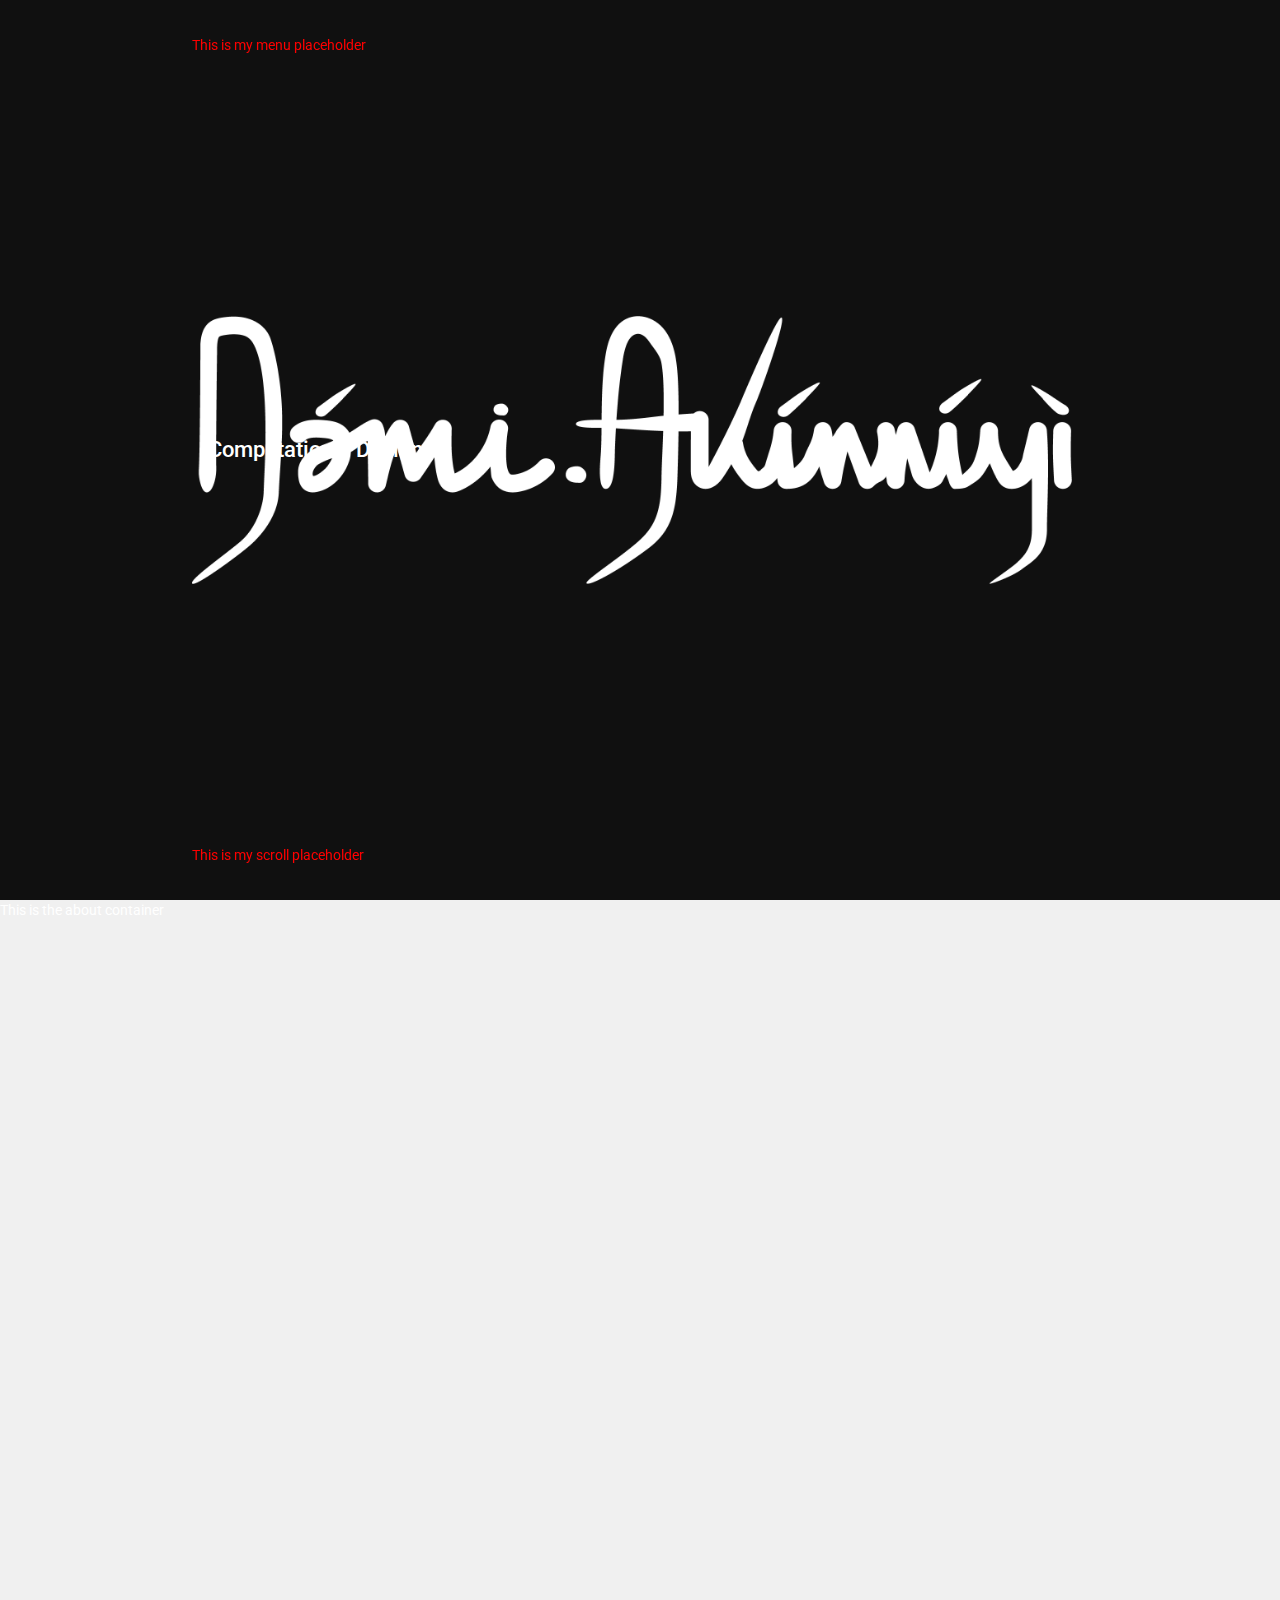
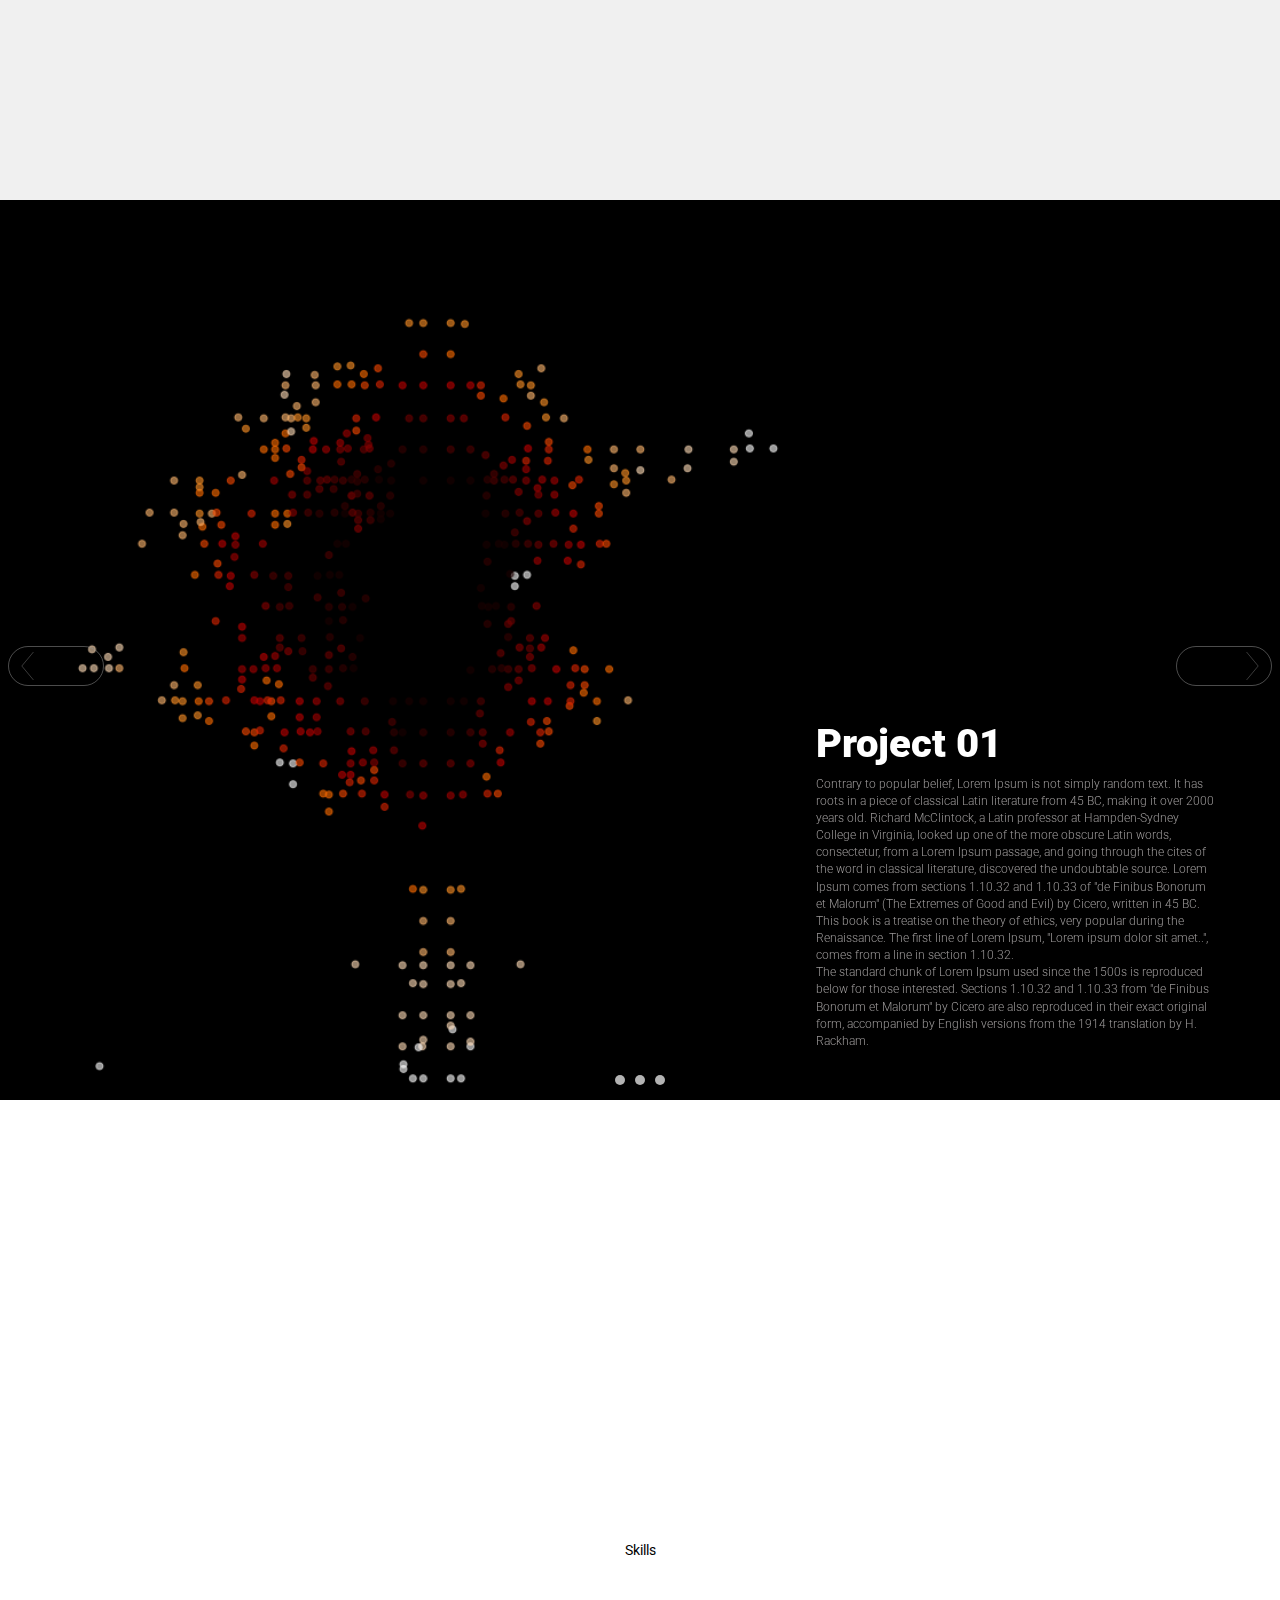
<file: docs/index.html>
<!DOCTYPE html>
<html lang="en">

<head>
    <meta charset="UTF-8">
    <meta http-equiv="X-UA-Compatible" content="IE=edge">
    <meta name="viewport" content="width=device-width, initial-scale=1.0">
    <title>damiakinniyi</title>
    <!-- Latest compiled and minified CSS -->
    <link rel="stylesheet" href="https://cdn.jsdelivr.net/npm/bootstrap@3.4.1/dist/css/bootstrap.min.css"
        integrity="sha384-HSMxcRTRxnN+Bdg0JdbxYKrThecOKuH5zCYotlSAcp1+c8xmyTe9GYg1l9a69psu" crossorigin="anonymous">
    <!-- Optional theme -->
    <link rel="stylesheet" href="https://cdn.jsdelivr.net/npm/bootstrap@3.4.1/dist/css/bootstrap-theme.min.css"
        integrity="sha384-6pzBo3FDv/PJ8r2KRkGHifhEocL+1X2rVCTTkUfGk7/0pbek5mMa1upzvWbrUbOZ" crossorigin="anonymous">
    <link rel="stylesheet" href="style.css">
    <!--Load fonts from google-->
    <link rel="preconnect" href="https://fonts.googleapis.com">
    <link rel="preconnect" href="https://fonts.gstatic.com" crossorigin>
    <link href="https://fonts.googleapis.com/css2?family=Roboto:wght@100;200;300;500;900&family=Secular+One&display=swap" rel="stylesheet">
</head>

<body>
    <!--Navigation-->
    <div class="nav stack">
        <div class="nav-section">
            <div id="navbar"> This is my menu placeholder</div>
            <div id="scroll"> This is my scroll placeholder</div>
        </div>

        </div>

    
    <!--Navigation Ends-->

    <!--Contents-->
    <!--Scroll Down-->
    <section id="contents">
        <!--Landing Page-->
        <div class="container full">
            <div id="landing">
                <div id="lndn-grd">   
                    <div></div>
                    <div class="lndn-ctr">
                        <div class="ldn_left" >
                            <img id="lndn-img" src="./assets/dami_akinniyi-02.png">
                        </div>
                        <div class="ldn_right">
                            <div class="anim-wrapper">
                                <p class="is_visible"> Computational Designer</p>
                                <p class=""> Full-Stack Developer</p>
                                <p class=""> Machine Learning Engineer</p>
                            </div>
                        </div>
                        <!-- <div class="btm">
                            <a id='lndn_btn'href=#slideshow>See projects</a>
                        </div> -->
                    </div>
                    <div></div> 
                </div> 

            </div>
        </div>
        <!--Landing Ends-->

        <!--About-->
        <div class="container full">  
            <div id="about">This is the about container
            </div>
        </div>
        <!--About Ends-->

        <!--Projects-->
        <div class="container full slideshow">
            <!-- <div class="slide">
                <img class="slideimg" id='slideshow2', src="../src/assets/sample.png">
                <div class="slidetxt stack">
                    <div class="project-info">
                        <h1 class="project_header">Project 01</h1>
                        <p class="project_text"> This is my project</p>
                    </div>
                </div>
            </div>
            <div class="slide">
                <img class="slideimg" id='slideshow3', src="../src/assets/sample.png">
                <div class="slidetxt stack">
                    <div class="project-info">
                        <h1 class="project_header">Project 01</h1>
                        <p class="project_text"> This is my project</p>
                    </div>
                </div>
            </div> -->
            <div class="slide">
                <img class="slideimg" id='slideshow', src="./assets/sample.png">
                <div class="slidetxt stack">
                    <div class="project-info">
                        <h1 class="project_header">Project 01</h1>
                        <p class="project_text"> Contrary to popular belief, 
                            Lorem Ipsum is not simply random text. 
                            It has roots in a piece of classical Latin literature from 45 BC, 
                            making it over 2000 years old. Richard McClintock, 
                            a Latin professor at Hampden-Sydney College in Virginia, 
                            looked up one of the more obscure Latin words, consectetur,
                            from a Lorem Ipsum passage, and going through the cites of 
                            the word in classical literature, discovered the undoubtable source. 
                            Lorem Ipsum comes from sections 1.10.32 and 1.10.33 of 
                            "de Finibus Bonorum et Malorum" (The Extremes of Good and Evil) 
                            by Cicero, written in 45 BC. This book is a treatise on the theory of ethics, 
                            very popular during the Renaissance. The first line of Lorem Ipsum, 
                            "Lorem ipsum dolor sit amet..", comes from a line in section 1.10.32.
                            <br>
                            The standard chunk of Lorem Ipsum used since the 1500s is reproduced 
                            below for those interested. Sections 1.10.32 and 1.10.33 from 
                            "de Finibus Bonorum et Malorum" by Cicero are also reproduced 
                            in their exact original form, accompanied by English versions 
                            from the 1914 translation by H. Rackham.</p>
                    </div>
                </div>
            </div>
            <div class="counter">
                <div class="circ"></div>
                <div class="circ"></div>
                <div class="circ"></div>
            </div>
            <svg class="wide arrow-wrapper stack" id="left" viewbox="0 0 120 50">
                <polyline class="arrows" points="30,7 15,25 30,43"></polyline>
            </svg>
            <svg class="wide arrow-wrapper stack" id="right" viewbox="0 0 120 50">
                <polyline class="arrows" points="90,7 105,25 90,43"></polyline>
            </svg>
        </div>
        <!-- Project Ends-->

        <!--Skills-->
        <div class="container full">
            <div id="skills">Skills</div>
        </div>
        <!--Skills Ends-->

        <!--Contact-->
        <div class="container full">
            <div id="contact">contact me</div>
        </div>
        <!--Contact Ends-->
    </section>

    <!--JS Scripts-->
    <script src='script.js' type='text/javascript'></script>
    <!-- <script src="ztm_class_codeAlong.js" type='text/javascript'></script> -->
    <!-- <script src="script.js" type="text/javascript"></script> -->
</body>

</html>
</file>
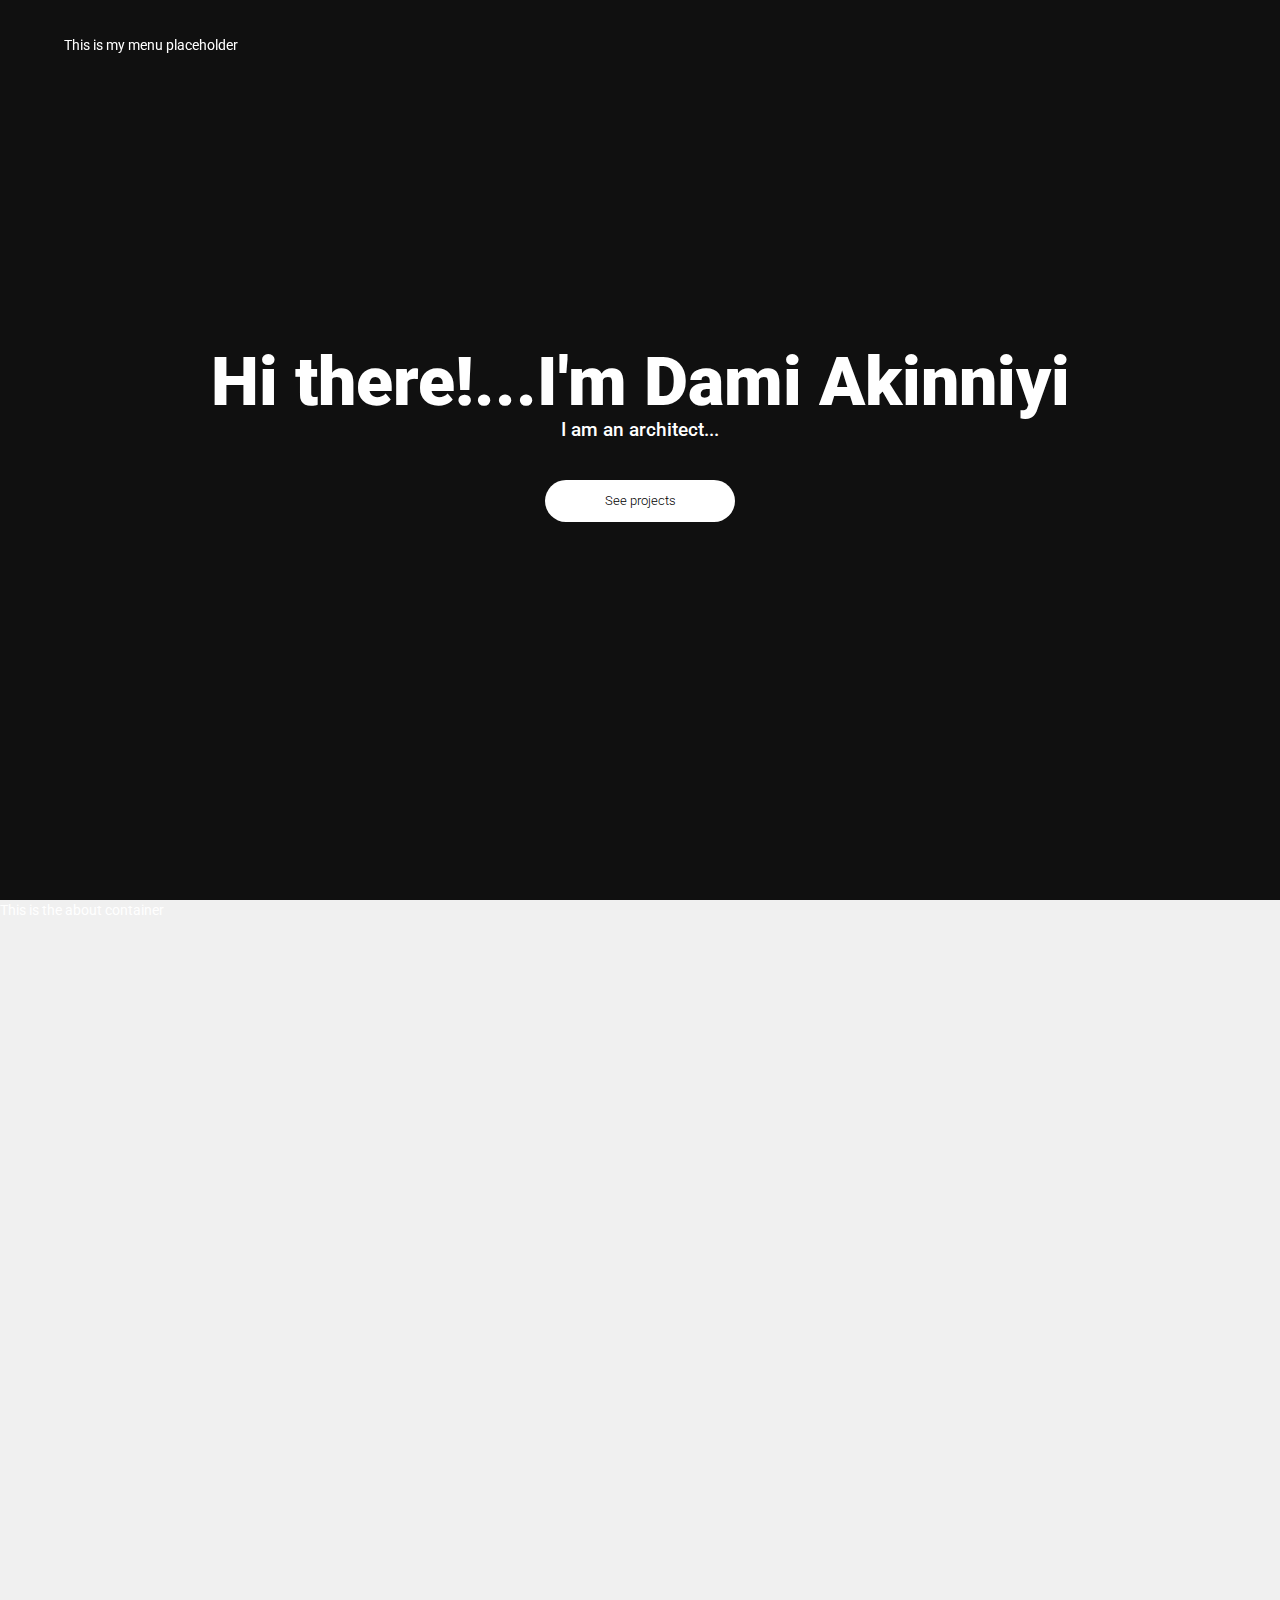
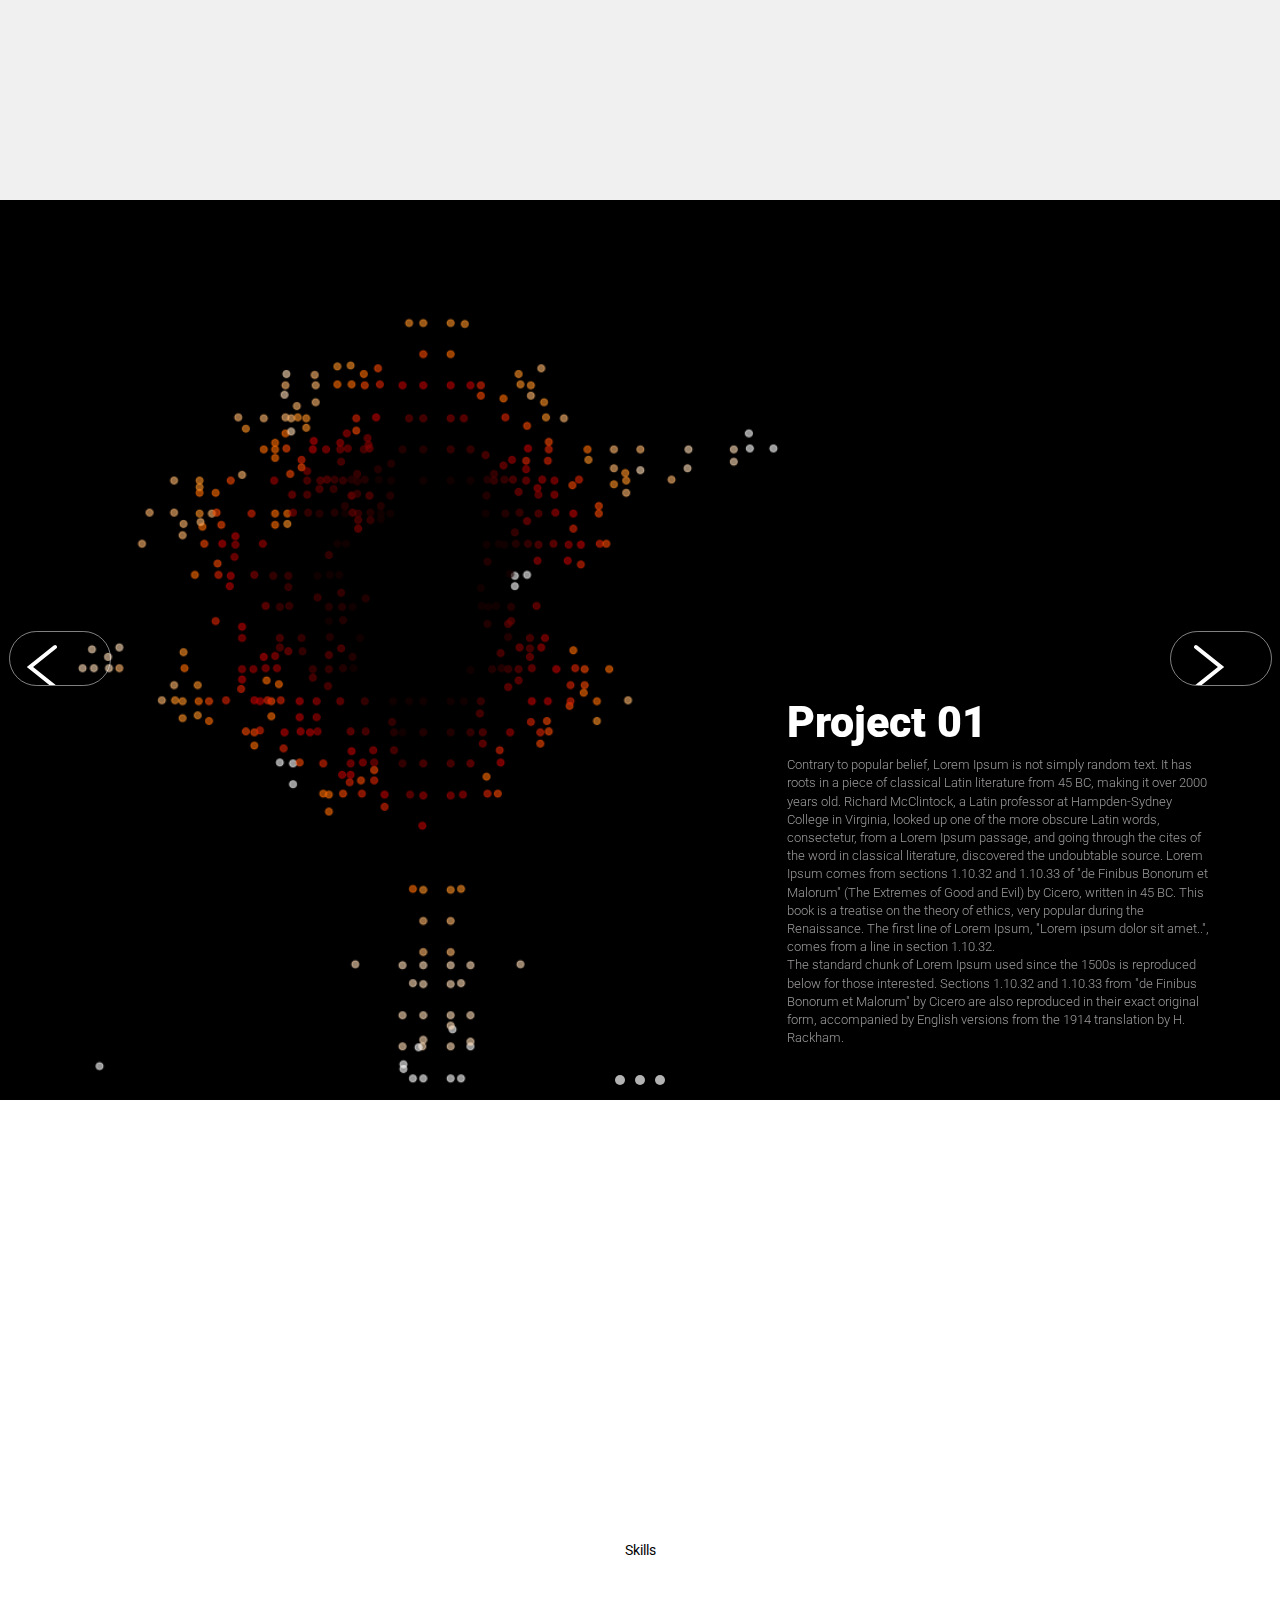
<file: src/index.html>
<!DOCTYPE html>
<html lang="en">

<head>
    <meta charset="UTF-8">
    <meta http-equiv="X-UA-Compatible" content="IE=edge">
    <meta name="viewport" content="width=device-width, initial-scale=1.0">
    <title>damiakinniyi</title>
    <!-- Latest compiled and minified CSS -->
    <link rel="stylesheet" href="https://cdn.jsdelivr.net/npm/bootstrap@3.4.1/dist/css/bootstrap.min.css"
        integrity="sha384-HSMxcRTRxnN+Bdg0JdbxYKrThecOKuH5zCYotlSAcp1+c8xmyTe9GYg1l9a69psu" crossorigin="anonymous">
    <!-- Optional theme -->
    <link rel="stylesheet" href="https://cdn.jsdelivr.net/npm/bootstrap@3.4.1/dist/css/bootstrap-theme.min.css"
        integrity="sha384-6pzBo3FDv/PJ8r2KRkGHifhEocL+1X2rVCTTkUfGk7/0pbek5mMa1upzvWbrUbOZ" crossorigin="anonymous">
    <link rel="stylesheet" href="style.css">
    <!--Load fonts from google-->
    <link rel="preconnect" href="https://fonts.googleapis.com">
    <link rel="preconnect" href="https://fonts.gstatic.com" crossorigin>
    <link href="https://fonts.googleapis.com/css2?family=Roboto:wght@100;200;300;500;900&family=Secular+One&display=swap" rel="stylesheet">
</head>

<body>
    <!--Navigation-->
    <div class="nav stack">
        <div id="navbar"> This is my menu placeholder</div>
    </div>
    
    <!--Navigation Ends-->

    <!--Contents-->
    <!--Scroll Down-->
    <section id="contents">
        <!--Landing Page-->
        <div class="container full">
            <div id="landing">
                <div id="landing_grid">   
                    <div></div>
                    <div class="lndn_ctr">
                        <div class="top" >
                            <h2 class="landing_txt">Hi there!...</h2>
                            <h2 class="landing_txt">I'm Dami Akinniyi</h2>
                        </div>
                        <div class="mid">
                            <p class=""> I am an architect...</p>
                            <p class="">... but I like to call myself a designer</p>
                            <p class=""> I also love to code...</p>
                            <p class="">...and build cool websites</p>
                            <p class="">I'm also good at machine learning and AI</p>
                        </div>
                        <div class="btm">
                            <a id='lndn_btn'href=#slideshow>See projects</a>
                        </div>
                    </div>
                    <div></div> 
                </div> 

            </div>
        </div>
        <!--Landing Ends-->

        <!--About-->
        <div class="container full">  
            <div id="about">This is the about container
            </div>
        </div>
        <!--About Ends-->

        <!--Projects-->
        <div class="container full slideshow">
            <!-- <div class="slide">
                <img class="slideimg" id='slideshow2', src="../src/assets/sample.png">
                <div class="slidetxt stack">
                    <div class="project-info">
                        <h1 class="project_header">Project 01</h1>
                        <p class="project_text"> This is my project</p>
                    </div>
                </div>
            </div>
            <div class="slide">
                <img class="slideimg" id='slideshow3', src="../src/assets/sample.png">
                <div class="slidetxt stack">
                    <div class="project-info">
                        <h1 class="project_header">Project 01</h1>
                        <p class="project_text"> This is my project</p>
                    </div>
                </div>
            </div> -->
            <div class="slide">
                <img class="slideimg" id='slideshow', src="../src/assets/sample.png">
                <div class="slidetxt stack">
                    <div class="project-info">
                        <h1 class="project_header">Project 01</h1>
                        <p class="project_text"> Contrary to popular belief, 
                            Lorem Ipsum is not simply random text. 
                            It has roots in a piece of classical Latin literature from 45 BC, 
                            making it over 2000 years old. Richard McClintock, 
                            a Latin professor at Hampden-Sydney College in Virginia, 
                            looked up one of the more obscure Latin words, consectetur,
                            from a Lorem Ipsum passage, and going through the cites of 
                            the word in classical literature, discovered the undoubtable source. 
                            Lorem Ipsum comes from sections 1.10.32 and 1.10.33 of 
                            "de Finibus Bonorum et Malorum" (The Extremes of Good and Evil) 
                            by Cicero, written in 45 BC. This book is a treatise on the theory of ethics, 
                            very popular during the Renaissance. The first line of Lorem Ipsum, 
                            "Lorem ipsum dolor sit amet..", comes from a line in section 1.10.32.
                            <br>
                            The standard chunk of Lorem Ipsum used since the 1500s is reproduced 
                            below for those interested. Sections 1.10.32 and 1.10.33 from 
                            "de Finibus Bonorum et Malorum" by Cicero are also reproduced 
                            in their exact original form, accompanied by English versions 
                            from the 1914 translation by H. Rackham.</p>
                    </div>
                </div>
            </div>
            <div class="counter">
                <div class="circ"></div>
                <div class="circ"></div>
                <div class="circ"></div>
            </div>
            <svg class="wide arrow-wrapper stack" id="left">
                <polyline class="arrows" points="45,15 20,35 45,55"></polyline>
            </svg>
            <svg class="wide arrow-wrapper stack" id="right">
                <polyline class="arrows" points="25,15 50,35 25,55"></polyline>
            </svg>
        </div>
        <!-- Project Ends-->

        <!--Skills-->
        <div class="container full">
            <div id="skills">Skills</div>
        </div>
        <!--Skills Ends-->

        <!--Contact-->
        <div class="container full">
            <div id="contact">contact me</div>
        </div>
        <!--Contact Ends-->
    </section>

    <!--JS Scripts-->
    <script src='script.js' type='text/javascript'></script>
    <!-- <script src="ztm_class_codeAlong.js" type='text/javascript'></script> -->
    <!-- <script src="script.js" type="text/javascript"></script> -->
</body>

</html>
</file>
<file: docs/style.css>
/* define default variables*/

*{
    padding:0;
    margin:0;
    box-sizing: border-box;

}
body{
    color: white;
    font-family: 'Roboto', sans-serif;
}

:root{
    font-size: 10px;
    --base_color:#101010;
    --coverage:70%;
}

/*...............nav bar.........................*/
/*header/navbar*/

.nav{
    width:100%;
    height:100%;
    position:fixed;
    color:white;
    display:flex;
    justify-content:center;
    align-items:center;
}

.nav-section{
    width:var(--coverage);
    height:100%;
    position:relative;
    
}   
#navbar, #scroll{
    height:90px;
    width:100%;
    max-height:10%;
    position:absolute;
    display:flex;
    align-items: center;
    color:red;
}

#navbar{
    top:0;
}

#scroll{
    bottom:0;
}
/*...............nav bar.........................*/

/*.......................main content scroll page.................*/
/*main page holder*/
#contents{
    width:auto;
    height:auto;
    display: flex;
    justify-content:center;
    align-content:start;
    flex-wrap: wrap;
}

/*holder for contents*/
.container{
    width:100vw;
    padding:0;
    margin:0;
    display:flex;
    align-content:start;
    flex-wrap: wrap;
    position:relative;
}

.full{
height:100vh
}

.half{
    height:50vh;
}

.wide{
    width:100%;
    position:relative;
}

.stack{
    z-index:4;
}

.none{
    display:none;
}

/*.........Landing page.....................*/
#landing{
    background-color: var(--base_color);
    width:100%;
    height:100vh;
    display: flex;
    justify-content:center;
    align-content:center;
    flex-wrap: wrap;
}

#lndn-grd{
    width:var(--coverage);
    height:80%;
    display:grid;
    grid-template-columns: 1fr;
    grid-template-rows: 1fr auto 1fr;
    position:relative;
}

.lndn-ctr{
    display:flex;
    align-items:center;
    justify-content: flex-start;
    position:relative;
    overflow:hidden;

}
.ldn_left{
    width:100%;
    position:relative;
    padding: 0 2rem 0 0;
    animation:slideLogo 4s linear 0s  1 normal forwards; 
}

#lndn-img{
    object-fit:cover;
    width:100%;
}


@keyframes slideLogo{
    0%{width:100% 
    }
    30%{
        width:100% 
    }
    60%{
        width:60%;
        left:0rem; 
    }
    100%{
        width:60%;
        left:0rem; 
    }
}

@keyframes slideLogo2{
    0%{left:100%;
    }

    30%{
        left:100%;
    }
    60%{
        left:60%;
    }
    100%{
        left:60%;
        border-left: 1px solid white;
    }  
}

.ldn_right{
    overflow:hidden;
    position:absolute;
    display:flex;
    height:9rem;
    max-width:40%;
    justify-content:flex-start;
    align-items:center;
    vertical-align: middle;
    animation:slideLogo2 4s linear 0s  1 normal forwards; 

}

.anim-wrapper{
    width:max-content;
    display:inline-block;
    height:auto;
    padding: 0 2rem 0 2rem;
}

.anim-wrapper>p{
    --font:2.75rem;
    font-size:var(--font);
    font-weight:500;
    width:fit-content;
    height:auto;
    position:relative;
    line-height:100%;
    margin:0;
    vertical-align: middle;
    /* top:calc(50% - (var(--font) / 2)); */
}

.is_visible{
    animation: moveside 4.5s linear 0s  1 normal forwards;
}

@keyframes moveside{
    0% {left:-100%}
    30% {left:0rem}
    70% {left:0rem}
    100% {left:100%}
}

/* .btm{
    width:auto;
    height:100%;
    position:relative;
    max-height:8rem;
    display:flex;
    justify-content: center;
    align-items: center;
    padding:1.5rem 0;
    vertical-align: middle;
} */


/* #lndn_btn{
    width:auto;
    height:100%;
    padding:2px 8rem;
    border-radius:4rem;
    display:flex;
    align-items: center;
    text-align: center;
    background-color:white;
    font-size: 1.5rem;
    font-weight:300;
    color:black;
    transition: transform 1s ease-out;

} */

/* #lndn_btn:hover{
    transform:scale(1.05, 1.05);
    text-decoration: none;
    transition: transform 1s ease-out;
} */



@media screen and (max-width:1280px){
    :root{
        font-size:8px;

    }
}

@media screen and (max-width:920px){
    :root{
        font-size:7px;
    }
}

@media screen and (max-width:600px){
    :root{
        font-size:4.5px;
    }
}

@media screen and (max-width:320px){
    :root{
        font-size:3.75px;
        --coverage:70%;
    }
    #lndn_btn{
        font-size:1.5rem
    }    
    .mid>p{
        font-size:2rem;
    } 
}

.row1{
    width:100%;
    height:auto;
    display: grid;
    grid-template-columns: 3fr 1fr 3fr;
    align-items: center;    
    justify-items:center;
}

  
#mid_line{
    justify-content:center;
    padding:0;
    margin:0;
    font-size: 1em;
}

.side_line{
    background-color: white;
    height:1px;
    width:100%
}

/*............Landing Page Ends..................*/

/*-------------About Page........................*/
/*about*/
#about{
    background-color: rgb(240,240,240);
    margin: 0;
    padding: 0;
}
/*.............About Page Ends...................*/

/*............projects slideshow...................*/
.slideshow{
    /* position:relative; */
    display:flex;
}

#slide, #about, #skills, #contact, .slide, .slideimg, .slidetxt{
    width:100%;
    height:100%;
}
.slide{
    position:absolute;
}

.slidetxt{
    padding: 5rem 8rem;
    display:flex;
    color:white;
    position:relative;
    align-items:flex-end;
}

.slideimg{
    position:absolute;
    object-fit:cover;
    object-position:100% 50% ;
}

.project-info{
    width:50rem;
    position:absolute;
    right:8rem;
}

h1.project_header{
    font-size:5rem;
    font-weight: 900;
}

p.project_text{
    font-size:1.5rem;
    font-weight:300;
    color:rgb(156, 153, 153);
}

.counter{
    width:100%;
    align-items: center;
    height:auto;
    display:flex;
    justify-content: center;
    position:absolute;
    bottom:10px;
    /* background-color:aqua; */
    z-index: 20; 
}

.circ{
    width:10px;
    height:10px;
    margin:5px;
    border-radius:5px;
    background-color: rgba(255, 255, 255, 0.7);
    display:inline;
}
.arrows{
    stroke: #9999997f;
    stroke-width:1px;
    stroke-linecap:round;
    width:100%;
    height:auto;
    fill:none;

}

.arrow-wrapper{
    position:absolute;
    bottom:46vh;
    width:12rem;
    height:5rem;
    border-radius:2.5rem;
    background-color:none;
    border:1px #9999997f solid;
    display:inline; 

}

#left{
    left:1rem;
}

#right{
    right:1rem;
} 

/*............Projects Slideshow Ends...................*/

/*............Skills...................*/
#skills{
    display:flex;
    justify-content:center;
    align-items:center;
    color:black;
}

/*............Skills Ends...................*/

/*............Contact...................*/
#contact{
    background-color: black;
    display:flex;
    justify-content:center;
    align-items:center;
}
/*............Contact Ends...................*/




/*sketches*/
#sketch-grid-wrapper{
    width:90vw;
    padding:5vh 0vh;
    height:200vh;
    display:grid;
    grid-template-columns: repeat(auto-fill, minmax(500px, 1fr));
    grid-template-rows: repeat(auto-fit, minmax(300px, 1fr));
    grid-gap: 20px;
}

.sketch_block{
    background-color: rgb(240, 240, 240);
    font-size:2rem;
}
</file>
<file: src/style.css>
/* define default variables*/

*{
    padding:0;
    margin:0;
    box-sizing: border-box;

}
body{
    color: white;
    font-family: 'Roboto', sans-serif;
}

:root{
    font-size: 10px;
    --base_color:#101010;
}

/*...............nav bar.........................*/
/*header/navbar*/

.nav{
    width:100%;
    max-height: 10%;
    height:90px;
    position:fixed;
    color:white;
    display:flex;
    justify-content:center;
    align-items:center;
}

#navbar{
    width:90vw;   
}
/*...............nav bar.........................*/

/*.......................main content scroll page.................*/
/*main page holder*/
#contents{
    width:auto;
    height:auto;
    display: flex;
    justify-content:center;
    align-content:start;
    flex-wrap: wrap;
}

/*holder for contents*/
.container{
    width:100vw;
    padding:0;
    margin:0;
    display:flex;
    align-content:start;
    flex-wrap: wrap;
    position:relative;
}

.full{
height:100vh
}

.half{
    height:50vh;
}

.wide{
    width:100%;
    position:relative;
}

.stack{
    z-index:4;
}

/*.........Landing page.....................*/
#landing{
    background-color: var(--base_color);
    width:100%;
    height:100vh;
    display: flex;
    justify-content:center;
    align-content:center;
    flex-wrap: wrap;
}

#landing_grid{
    max-width:90%;
    height:80%;
    display:grid;
    grid-template-columns: 1fr;
    grid-template-rows: 1.2fr auto 1.2fr;
}

.lndn_ctr{
    display:grid;
    grid-template-columns: 1fr;
    grid-template-rows:  auto 1fr 2fr;
    gap: 0.5rem;
    padding: 1rem;
}
.top{
    display:flex;
    align-content:flex-end;
    flex-wrap: wrap; 
    justify-content: center;   
}

.landing_txt{
    --size:8rem;
    /* width:100%; */
    line-height:100%;
    margin:0px;
    position:relative;
    font-size: var(--size);
    font-weight: 900;
}

.mid{
    overflow:hidden;
    position:relative;
    display:flex;
    justify-content:center;
    height:5rem;

}

.mid>p{
    --font:2.25rem;
    font-size:var(--font);
    line-height:100%;
    font-weight:500;
    width:auto;
    position:absolute;
    /* top:calc(50% - (var(--font) / 2)); */
}

.btm{
    width:auto;
    position:relative;
    max-height:8rem;
    display:flex;
    justify-content: center;
    align-items: center;
    padding:1.5rem 0;
    vertical-align: middle;
}


#lndn_btn{
    width:auto;
    height:100%;
    padding:2px 7rem;
    border-radius:4rem;
    display:flex;
    align-items: center;
    text-align: center;
    /* border:0.5px solid rgb(156, 156, 156); */
    background-color:white;
    /* background-color:var(--base_color); */
    font-size: 1.5rem;
    font-weight:300;
    color:black;
    /* color:white; */
    transition: transform 1s ease-out;

}

#lndn_btn:hover{
    transform:scale(1.05, 1.05);
    text-decoration: none;
    /* border:3px solid; */
    transition: transform 1s ease-out;
}

.is_visible{
    position:absolute;
    animation: movedown 3.5s cubic-bezier(0, 0, 1, 1) 0s  1 normal forwards;
}

@keyframes movedown{
    0% {top:-100%}
    30% {top:calc(50% - 1rem)}
    70% {top:calc(50% - 1rem) }
    100% {top:100%}
}

@media screen and (max-width:1280px){
    :root{
        font-size:8.5px;
    }
}

@media screen and (max-width:920px){
    :root{
        font-size:7px;
    }
}

@media screen and (max-width:600px){
    :root{
        font-size:4.5px;
    }
}

@media screen and (max-width:320px){
    :root{
        font-size:3.75px;
    }
    #lndn_btn{
        font-size:1.5rem
    }    
    .mid>p{
        font-size:2rem;
    } 
}

.row1{
    width:100%;
    height:auto;
    display: grid;
    grid-template-columns: 3fr 1fr 3fr;
    align-items: center;    
    justify-items:center;
}

  
#mid_line{
    justify-content:center;
    padding:0;
    margin:0;
    font-size: 1em;
}

.side_line{
    background-color: white;
    height:1px;
    width:100%
}

/*............Landing Page Ends..................*/

/*-------------About Page........................*/
/*about*/
#about{
    background-color: rgb(240,240,240);
    margin: 0;
    padding: 0;
}
/*.............About Page Ends...................*/

/*............projects slideshow...................*/
.slideshow{
    /* position:relative; */
    display:flex;
}

#slide, #about, #skills, #contact, .slide, .slideimg, .slidetxt{
    width:100%;
    height:100%;
}
.slide{
    position:absolute;
}

.slidetxt{
    padding: 5rem 8rem;
    display:flex;
    color:white;
    position:relative;
    align-items:flex-end;
}

.slideimg{
    position:absolute;
    object-fit:cover;
    object-position:100% 50% ;
}

.project-info{
    width:50rem;
    position:absolute;
    right:8rem;
}

h1.project_header{
    font-size:5rem;
    font-weight: 900;
}

p.project_text{
    font-size:1.5rem;
    font-weight:300;
    color:rgb(156, 153, 153);
}

.counter{
    width:100%;
    align-items: center;
    height:auto;
    display:flex;
    justify-content: center;
    position:absolute;
    bottom:10px;
    /* background-color:aqua; */
    z-index: 20; 
}

.circ{
    width:10px;
    height:10px;
    margin:5px;
    border-radius:5px;
    background-color: rgba(255, 255, 255, 0.7);
    display:inline;
}
.arrows{
    stroke:white;
    stroke-width:4px;
    stroke-linecap:round;
    width:100%;
    height:auto;
    fill:none;
}

.arrow-wrapper{
    position:absolute;
    bottom:46vh;
    width:12rem;
    height:55px;
    border-radius:35px;
    background-color:none;
    border:1px rgba(255, 255, 255, 0.5) solid;
    display:inline;   
}

/* svg.arrow-wrapper{
    height:100%;
    padding:0px;
    margin:0px;
} */

#left{
    left:1rem;
}

#right{
    right:1rem;
} 

/* #left:hover{
    background-color:white
} */
/*............Projects Slideshow Ends...................*/

/*............Skills...................*/
#skills{
    display:flex;
    justify-content:center;
    align-items:center;
    color:black;
}

/*............Skills Ends...................*/

/*............Contact...................*/
#contact{
    background-color: black;
    display:flex;
    justify-content:center;
    align-items:center;
}
/*............Contact Ends...................*/




/*sketches*/
#sketch-grid-wrapper{
    width:90vw;
    padding:5vh 0vh;
    height:200vh;
    display:grid;
    grid-template-columns: repeat(auto-fill, minmax(500px, 1fr));
    grid-template-rows: repeat(auto-fit, minmax(300px, 1fr));
    grid-gap: 20px;
}

.sketch_block{
    background-color: rgb(240, 240, 240);
    font-size:2rem;
}
</file>
